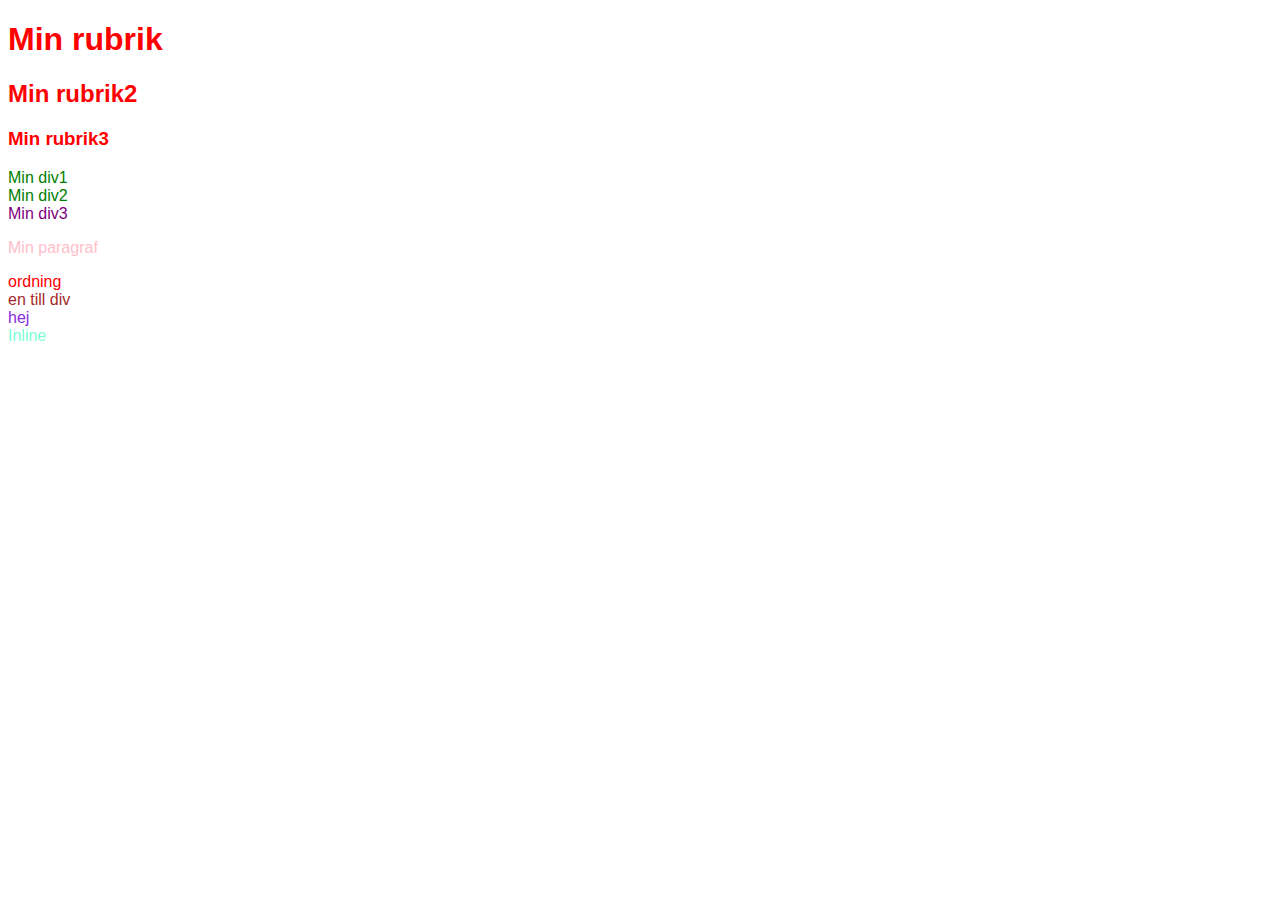
<file: v19/css-basics/index.html>
<!DOCTYPE html>
<html lang="en">
  <head>
    <meta charset="UTF-8" />
    <meta name="viewport" content="width=device-width, initial-scale=1.0" />
    <title>Document</title>
    <link rel="stylesheet" href="style.css" />
    <style>
      .intern {
        color: blueviolet;
      }
    </style>
  </head>
  <body>
    <h1 class="header">Min rubrik</h1>
    <h2>Min rubrik2</h2>
    <h3>Min rubrik3</h3>

    <div class="box1">Min div1</div>
    <div class="box1">Min div2</div>
    <div id="box3">Min div3</div>

    <p class="box4">Min paragraf</p>

    <div class="order">ordning</div>

    <div>en till div</div>

    <div class="intern">hej</div>

    <div style="color: aquamarine">Inline</div>
  </body>
</html>
</file>
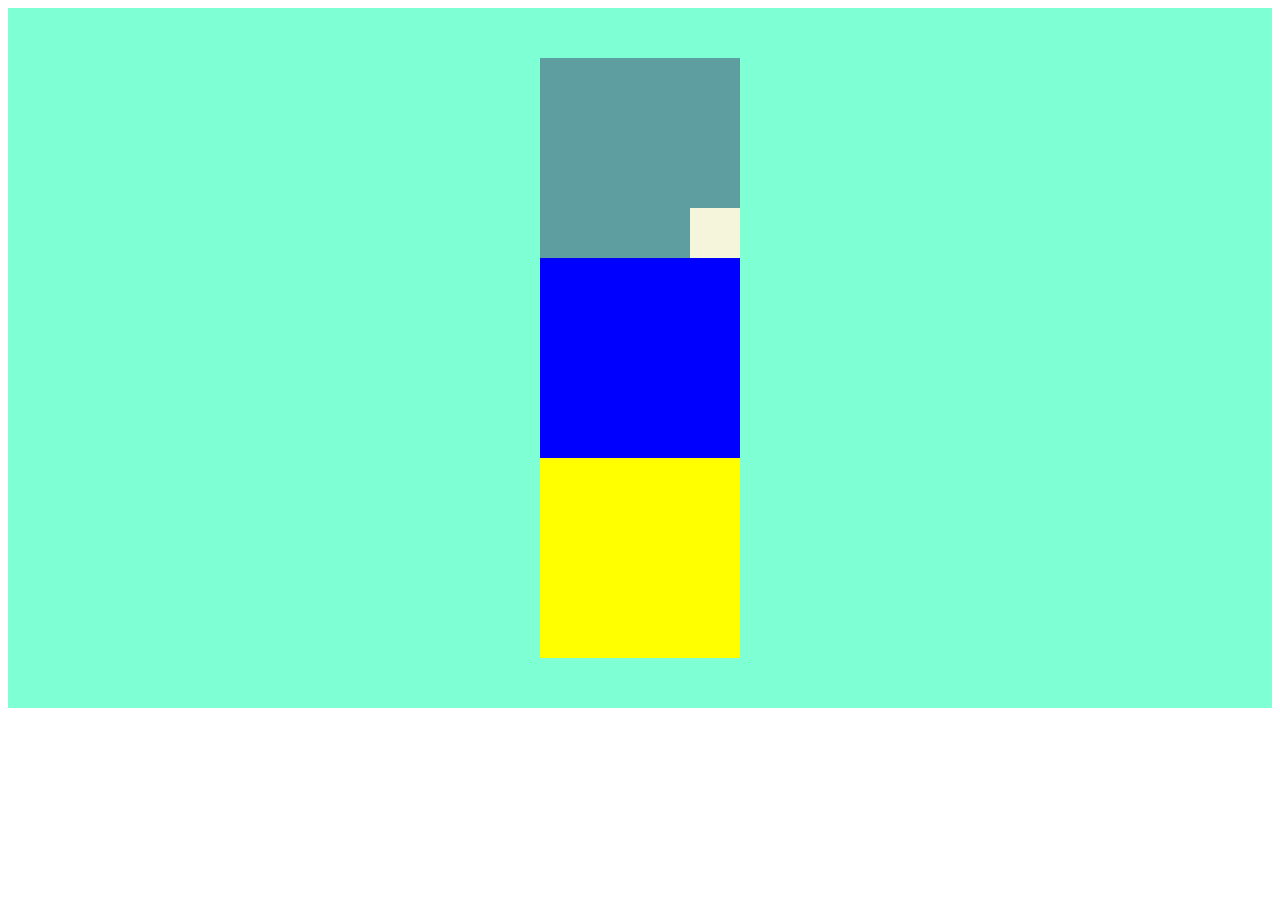
<file: v20/flexbox/index.html>
<!DOCTYPE html>
<html lang="en">
  <head>
    <meta charset="UTF-8" />
    <meta name="viewport" content="width=device-width, initial-scale=1.0" />
    <title>Document</title>
    <link rel="stylesheet" href="style.css" />
  </head>
  <body></body>
  <div class="box">
    <div class="inner size">
      <div class="veryInner"></div>
    </div>
    <div class="inner2 size"></div>
    <div class="inner3 size"></div>
  </div>
</html>
</file>
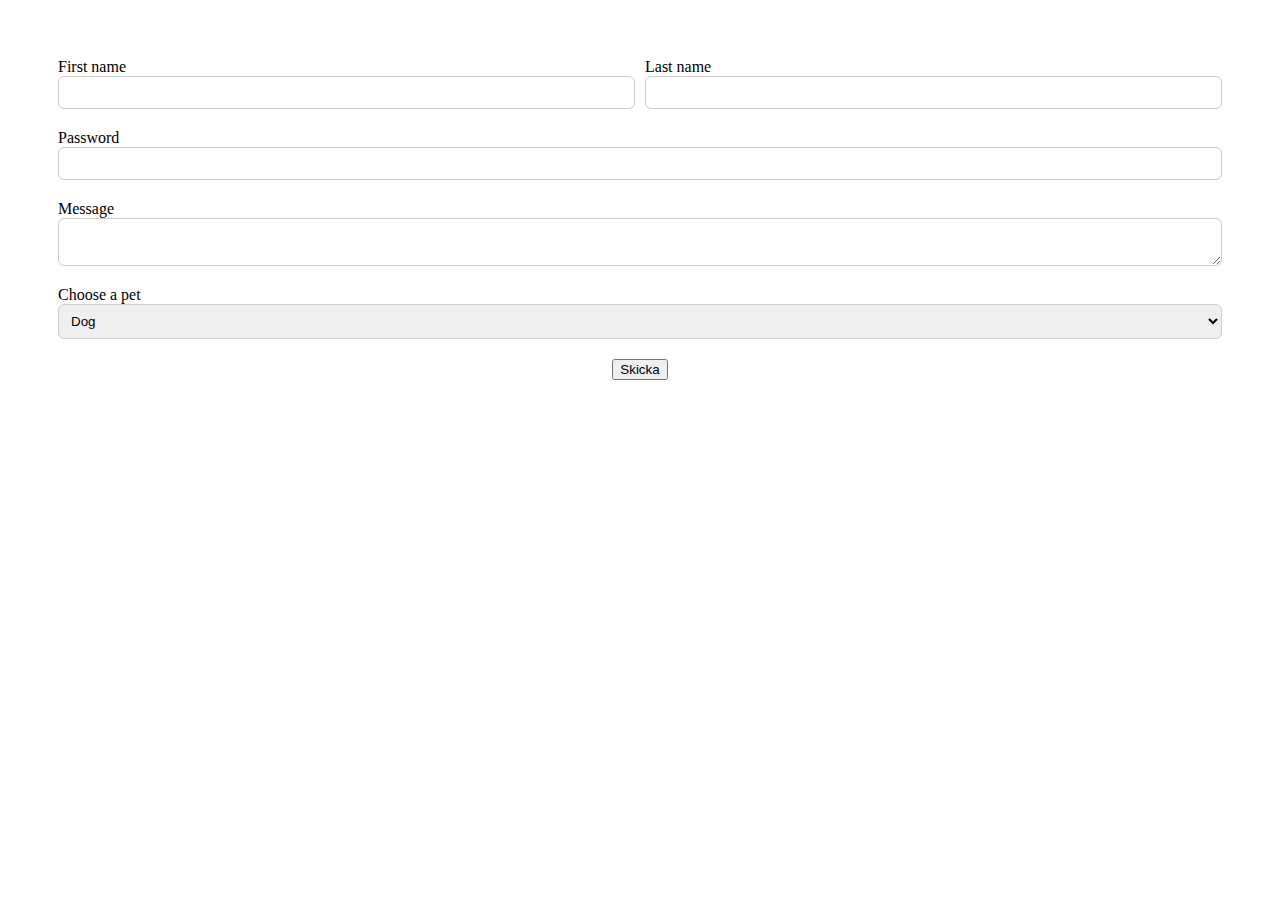
<file: v21/forms/index.html>
<!DOCTYPE html>
<html lang="en">
  <head>
    <meta charset="UTF-8" />
    <meta name="viewport" content="width=device-width, initial-scale=1.0" />
    <title>Document</title>
    <link rel="stylesheet" href="style.css" />
  </head>
  <body>
    <form class="myForm" action="https://httpbin.org/anything" method="post">
      <div class="names">
        <div class="inputName">
          <label for="firstName">First name</label>
          <input
            id="firstName"
            name="firstName"
            type="text"
            required
            aria-required="true"
          />
        </div>

        <div class="inputName">
          <label for="lastName">Last name</label>
          <input id="lastName" name="lastName" type="text" />
        </div>
      </div>

      <div class="inputName">
        <label for="password">Password</label>
        <input id="password" name="password" type="password" />
      </div>

      <div class="inputName">
        <label for="msg">Message</label>
        <textarea id="msg" name="message"></textarea>
      </div>

      <div class="inputName">
        <label for="pet">Choose a pet</label>
        <select id="pet" name="pet">
          <option value="dog">Dog</option>
          <option value="cat">Cat</option>
        </select>
      </div>

      <button class="btn" type="submit">Skicka</button>
    </form>
  </body>
</html>
</file>
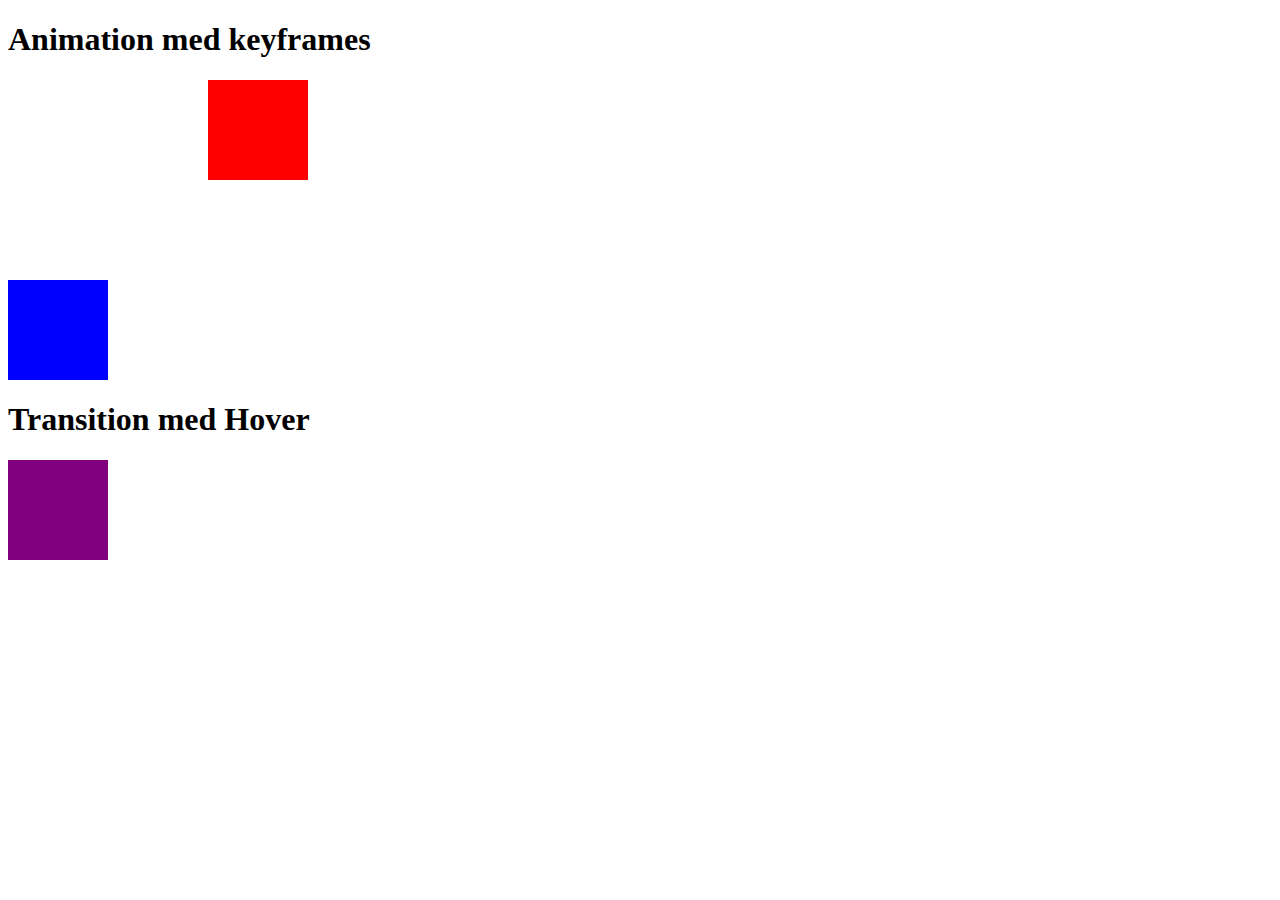
<file: v22/css-animations/index.html>
<!DOCTYPE html>
<html lang="en">
  <head>
    <meta charset="UTF-8" />
    <meta name="viewport" content="width=device-width, initial-scale=1.0" />
    <link rel="stylesheet" href="style.css" />
    <title>Document</title>
  </head>
  <body>
    <h1>Animation med keyframes</h1>
    <div class="animated-box"></div>

    <div class="fade-in-box"></div>

    <div class="rotate-box"></div>

    <h1>Transition med Hover</h1>
    <div class="hover-box"></div>
  </body>
</html>
</file>
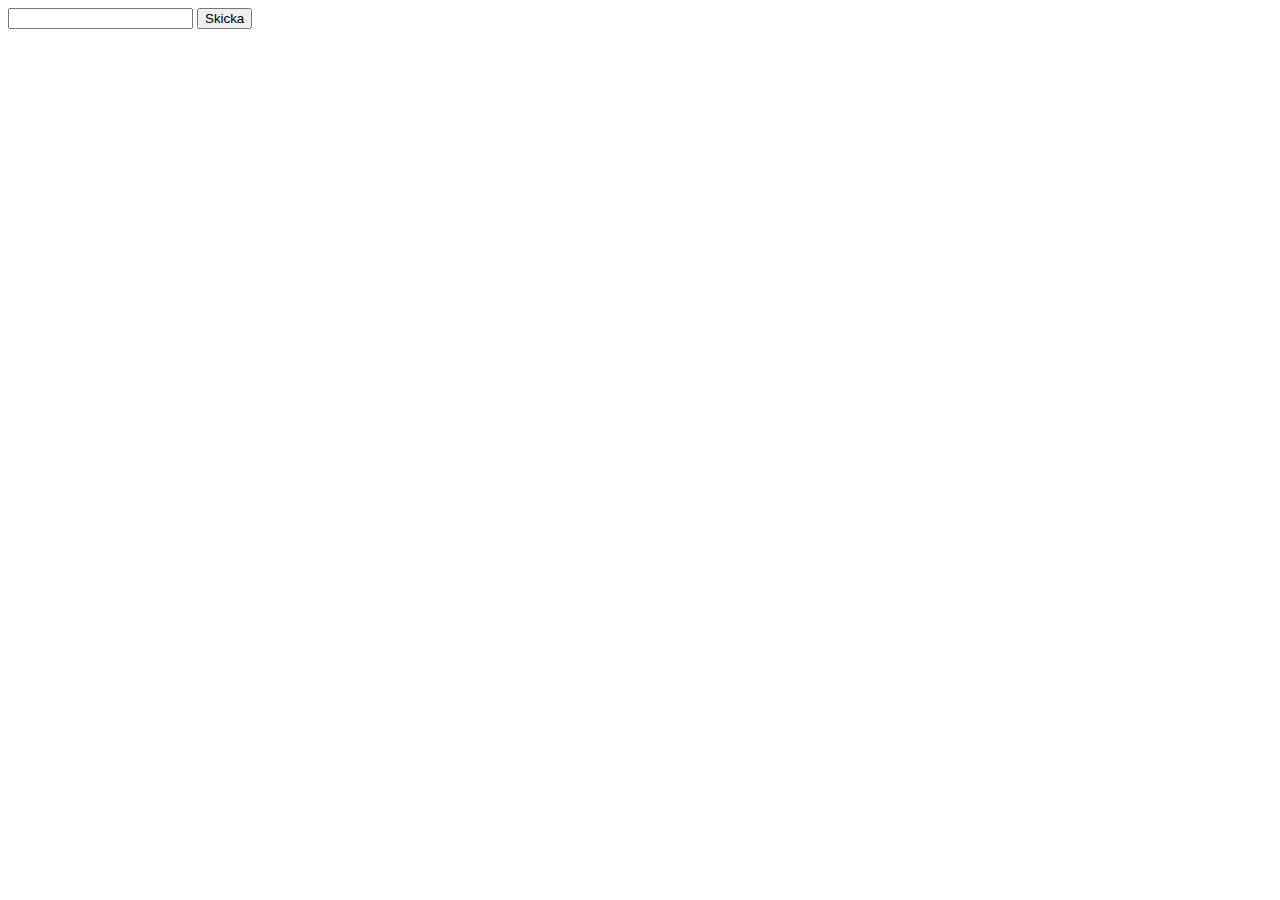
<file: v23/strings-boolean-functions/index.html>
<!DOCTYPE html>
<html lang="en">
  <head>
    <meta charset="UTF-8" />
    <meta name="viewport" content="width=device-width, initial-scale=1.0" />
    <title>Document</title>
  </head>
  <body>
    <input id="age" type="text" />
    <button onclick="checkAge()">Skicka</button>
    <script src="code.js"></script>
  </body>
</html>
</file>
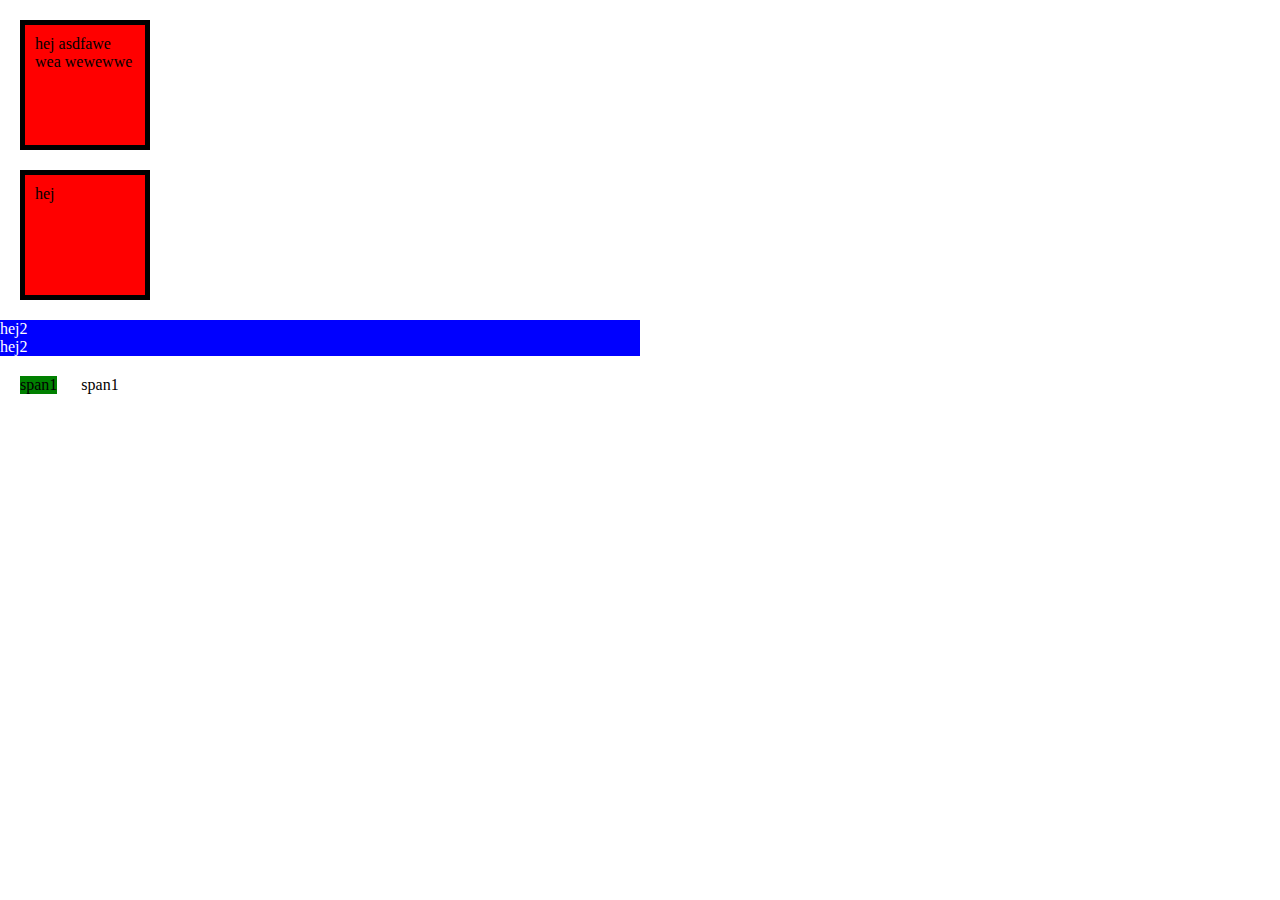
<file: v19/css-basics/boxmodel.html>
<!DOCTYPE html>
<html lang="en">
  <head>
    <meta charset="UTF-8" />
    <meta name="viewport" content="width=device-width, initial-scale=1.0" />
    <link rel="stylesheet" href="boxmodel.css" />
    <title>Document</title>
  </head>
  <body>
    <div class="myBox">hej asdfawe wea wewewwe</div>
    <div class="myBox">hej</div>

    <div class="myBox2">hej2</div>
    <div class="myBox2">hej2</div>

    <span class="mySpan">span1</span>
    <span>span1</span>
  </body>
</html>
</file>
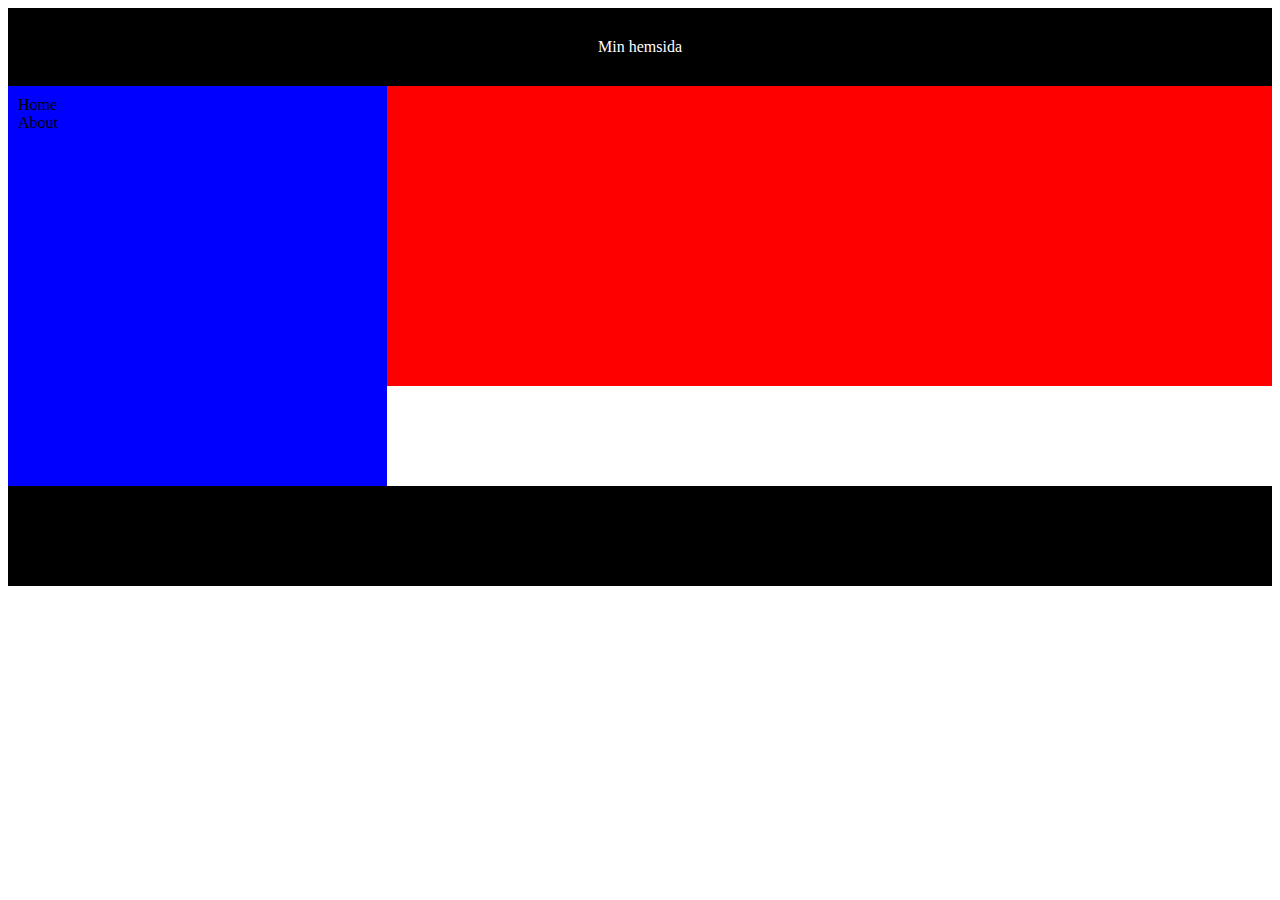
<file: v19/css-basics/homepage.html>
<!DOCTYPE html>
<html lang="en">
  <head>
    <meta charset="UTF-8" />
    <meta name="viewport" content="width=device-width, initial-scale=1.0" />
    <title>Document</title>
    <link rel="stylesheet" href="homepage.css" />
  </head>
  <body>
    <div class="header">Min hemsida</div>
    <div class="menu">
      <a>Home</a><br />
      <a>About</a>
    </div>
    <div class="content"></div>
    <div class="footer"></div>
  </body>
</html>
</file>
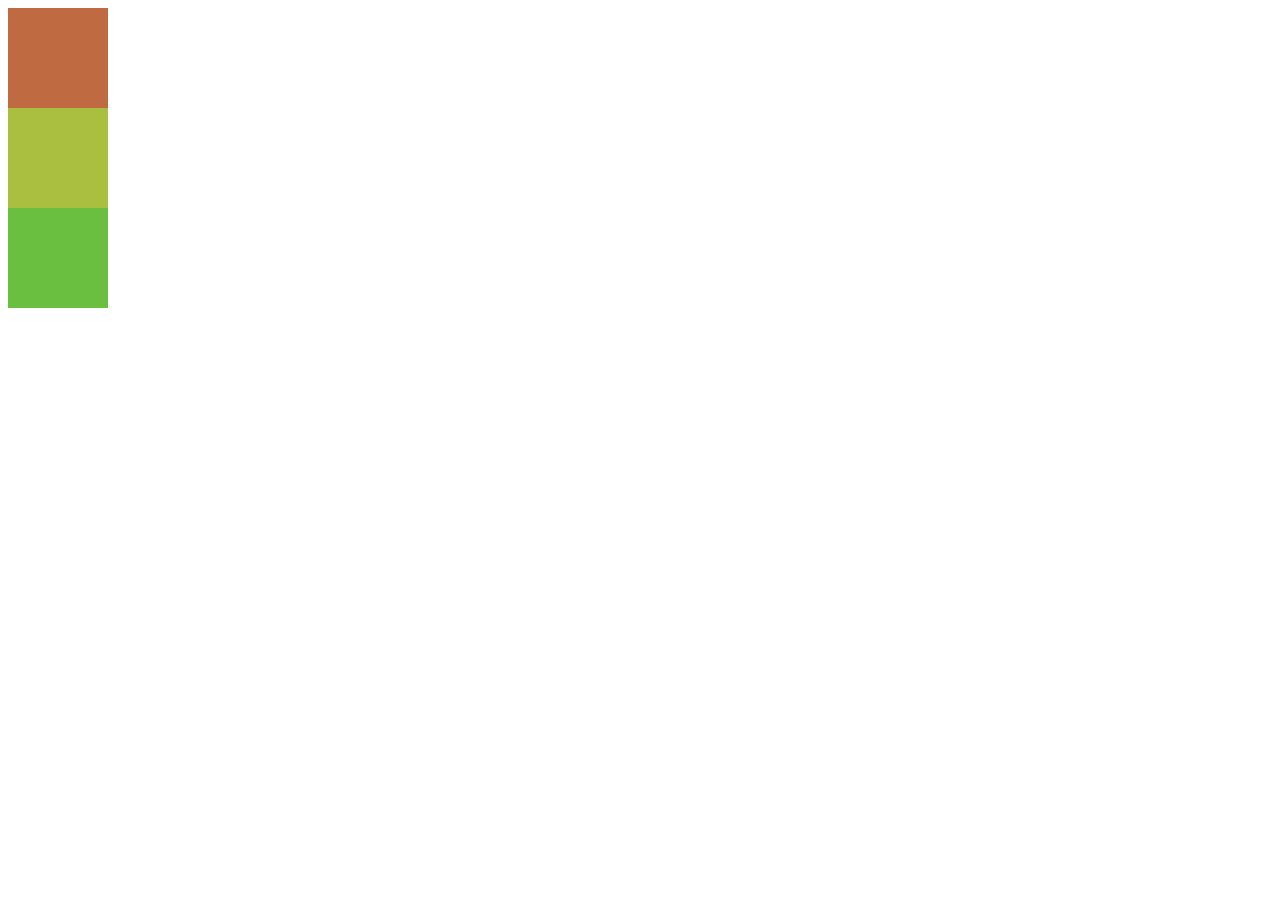
<file: v20/bilder/colors.html>
<!DOCTYPE html>
<html lang="en">
  <head>
    <meta charset="UTF-8" />
    <meta name="viewport" content="width=device-width, initial-scale=1.0" />
    <title>Document</title>
    <link rel="stylesheet" href="colors.css" />
  </head>
  <body>
    <div class="box"></div>
    <div class="box1"></div>
    <div class="box2"></div>
  </body>
</html>
</file>
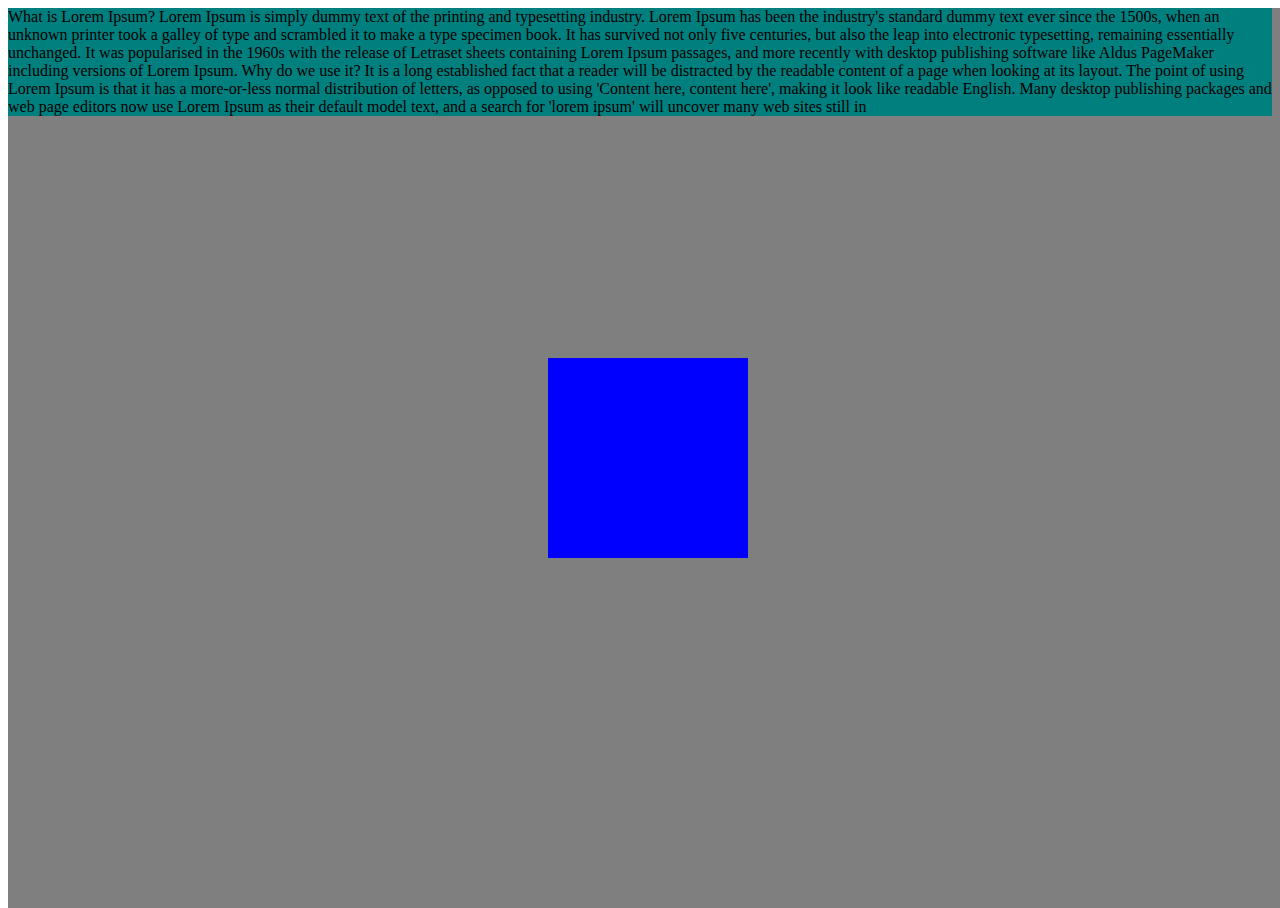
<file: v20/flexbox/position.html>
<!DOCTYPE html>
<html lang="en">
  <head>
    <meta charset="UTF-8" />
    <meta name="viewport" content="width=device-width, initial-scale=1.0" />
    <title>Document</title>
    <link rel="stylesheet" href="position.css" />
  </head>
  <body>
    <div class="container">
      <div class="popupContainer">
        <div class="popup"></div>
      </div>
      What is Lorem Ipsum? Lorem Ipsum is simply dummy text of the printing and
      typesetting industry. Lorem Ipsum has been the industry's standard dummy
      text ever since the 1500s, when an unknown printer took a galley of type
      and scrambled it to make a type specimen book. It has survived not only
      five centuries, but also the leap into electronic typesetting, remaining
      essentially unchanged. It was popularised in the 1960s with the release of
      Letraset sheets containing Lorem Ipsum passages, and more recently with
      desktop publishing software like Aldus PageMaker including versions of
      Lorem Ipsum. Why do we use it? It is a long established fact that a reader
      will be distracted by the readable content of a page when looking at its
      layout. The point of using Lorem Ipsum is that it has a more-or-less
      normal distribution of letters, as opposed to using 'Content here, content
      here', making it look like readable English. Many desktop publishing
      packages and web page editors now use Lorem Ipsum as their default model
      text, and a search for 'lorem ipsum' will uncover many web sites still in
    </div>
  </body>
</html>
</file>
<file: v19/css-basics/style.css>
* {
  color: brown;
  font-family: Verdana, Geneva, Tahoma, sans-serif;
}

h1,
h2,
h3 {
  color: red;
  font-family: "Gill Sans", "Gill Sans MT", Calibri, "Trebuchet MS", sans-serif;
}

/*.header {
  color: blue;
}
*/

.box1 {
  color: green;
}

.box2 {
  color: red;
}

#box3 {
  color: purple;
}

p.box4 {
  color: pink;
}

div.order {
  color: red;
}

.order {
  color: green;
}
</file>
<file: v20/flexbox/style.css>
.box {
  background-color: aquamarine;
  display: flex;
  flex-direction: column;
  height: 700px;
  justify-content: center;
  align-items: center;
}

.size {
  width: 200px;
  height: 200px;
}

.veryInner {
  width: 50px;
  height: 50px;
  background-color: beige;
}

.inner {
  background-color: cadetblue;
  display: flex;
  justify-content: flex-end;
  align-items: flex-end;
}

.inner2 {
  background-color: blue;
}

.inner3 {
  background-color: yellow;
}
</file>
<file: v21/forms/style.css>
* {
  box-sizing: border-box;
}

.myForm {
  display: flex;
  flex-direction: column;
  gap: 20px;
  padding: 50px;
}

input[type="text"],
input[type="password"],
textarea,
select {
  width: 100%;
  padding: 8px;
  border: 1px solid #ccc;
  border-radius: 6px;
}

.inputName {
  display: flex;
  flex-direction: column;
  flex: 1;
}

.names {
  display: flex;
  gap: 10px;
}

.btn {
  align-self: center;
}
</file>
<file: v19/css-basics/boxmodel.css>
body {
  margin: 0;
}

/* Min box */
.myBox {
  background-color: red;
  width: 100px;
  height: 100px;
  padding: 10px;
  border-width: 5px;
  border-color: black;
  border-style: solid;
  border: solid black 5px;

  margin: 20px;
}

.myBox2 {
  display: block;
  background-color: blue;
  color: white;
  width: 50%;
}

.mySpan {
  display: inline-block;
  background-color: green;
  margin: 20px;
}
</file>
<file: v19/css-basics/homepage.css>
* {
  box-sizing: border-box;
}

.header {
  padding: 30px;
  background-color: black;
  color: white;
  text-align: center;
}

.menu {
  width: 30%;
  background-color: blue;
  height: 300px;
  height: 400px;

  float: left;
  padding: 10px;
}

.content {
  width: 70%;
  background-color: red;
  height: 300px;
  float: left;
}

.footer {
  clear: both;
  background-color: black;
  height: 100px;
}
</file>
<file: v20/bilder/colors.css>
/*
  R  G  B
 #00 00 00

*/
/*
  16 * 16 = 256

*/

.box {
  width: 100px;
  height: 100px;
  background-color: #0000ff;
  background-color: rgb(256, 0, 0);
  background-color: rgba(0, 0, 0, 0.1);
  background-color: hsl(20, 50%, 50%);
}

.box1 {
  width: 100px;
  height: 100px;
  background-color: hsl(70, 50%, 50%);
}

.box2 {
  width: 100px;
  height: 100px;
  background-color: hsl(100, 50%, 50%);
}
</file>
<file: v20/flexbox/position.css>
.container {
  background-color: aqua;
}

.popupContainer {
  position: absolute;
  width: 100%;
  height: 100%;
  display: flex;
  justify-content: center;
  align-items: center;
  background-color: rgba(0, 0, 0, 0.5);
}

.popup {
  width: 200px;
  height: 200px;
  background-color: blue;
}
</file>
<file: v22/css-animations/style.css>
.animated-box {
  width: 100px;
  height: 100px;
  background-color: red;
  position: relative;
  left: 200px;

  animation-name: moveBox;
  animation-duration: 2s;
  animation-timing-function: ease-in-out;
  animation-iteration-count: infinite;
}

.fade-in-box {
  width: 100px;
  height: 100px;
  background-color: green;
  opacity: 0;
  animation: fadeIn 3s forwards;
}

.rotate-box {
  width: 100px;
  height: 100px;
  background-color: blue;
  animation: rotate 2s linear infinite;
}

@keyframes rotate {
  from {
    transform: rotate(0deg);
  }

  to {
    transform: rotate(360deg);
  }
}

@keyframes fadeIn {
  to {
    opacity: 1;
  }
}

@keyframes moveBox {
  0% {
    left: 0;
  }
  50% {
    left: 200px;
  }
  100% {
    left: 0;
  }
}

/* transition: 
- beskriv vilken egenskap som ska ändras och 
- hur ändringen ska ske */
.hover-box {
  width: 100px;
  height: 100px;
  background-color: purple;
  transition: all 300ms ease-in;
}

.hover-box:hover {
  width: 200px;
  height: 200px;
  background-color: pink;
}
</file>
